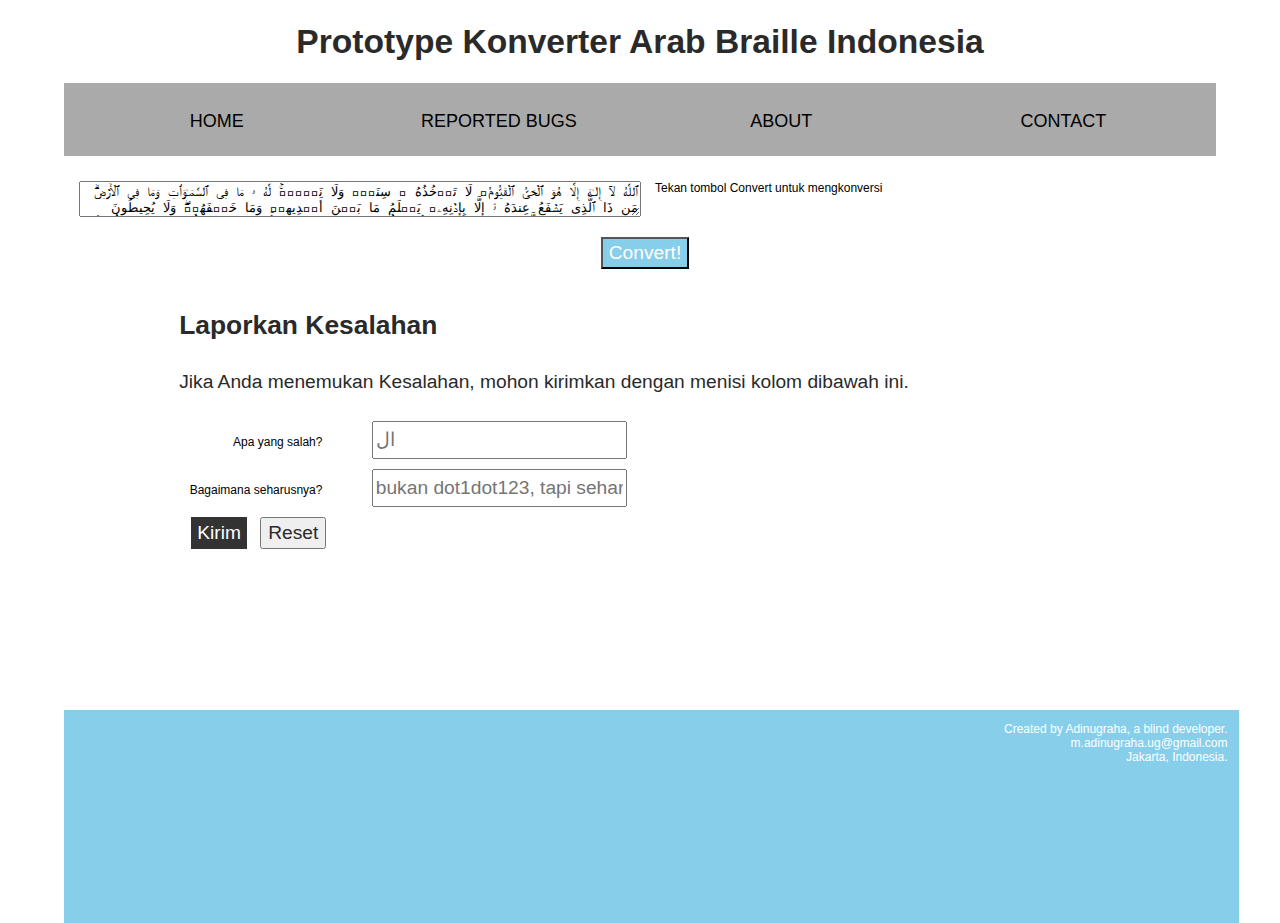
<file: index.html>
<!DOCTYPE html>
<html lang="en">

<head>
	<meta charset="UTF-8">
	<meta name="viewport" content="width=device-width, initial-scale=1.0">
	<meta http-equiv="X-UA-Compatible" content="ie=edge">
	<title>Konverter Arab Braille Indonesia</title>
	<link rel="stylesheet" href="style.css">
</head>

<body>
	<div id="container">
		<header>
			<h1>Prototype Konverter Arab Braille Indonesia</h1>
		</header>
		<nav>
			<ul>
				<li><a href="index.html">Home</a></li>
				<li><a href="bugs.html">Reported Bugs</a></li>
				<li><a href="about.html">About</a></li>
				<li><a href="Contact.html">Contact</a></li>
			</ul>
		</nav>
		<main>
			<div class="container-home">
				<div class="arab">
					<textarea id="text-input" placeholder="Masukkan teks Arab di sini"></textarea>
				</div>
				<div class="button">
					<input id="convert-button" type="button" value="Convert!">
				</div>
				<div class="braille" id="braille" tabindex="0">Tekan tombol Convert untuk mengkonversi</div>
			</div>
			<div class="bugs-form">
				<h3>Laporkan Kesalahan</h3>
				<p>Jika Anda menemukan Kesalahan, mohon kirimkan dengan menisi kolom dibawah ini.</p>
				<form id="bug" action="/api/bugs" method="POST">
					<div>
						<label for="error">Apa yang salah?</label>
						<input type="text" id="error" placeholder="ال" name="error">
					</div>
					<div>
						<label for="comment">Bagaimana seharusnya?</label>
						<input type="text" id="comment" placeholder="bukan dot1dot123, tapi seharusnya dot1236" name="comment">
					</div>
					<input type="submit" id="sendBtn" value="Kirim">
					<input type="reset" value="Reset">
				</form>
			</div>
		</main>
		<footer>
			<div>Created by Adinugraha, a blind developer.</div>
			<div>m.adinugraha.ug@gmail.com</div>
			<div>Jakarta, Indonesia.</div>
		</footer>
	</div>
</body>
<script src="arToBraille.js"></script>

</html>
</file>
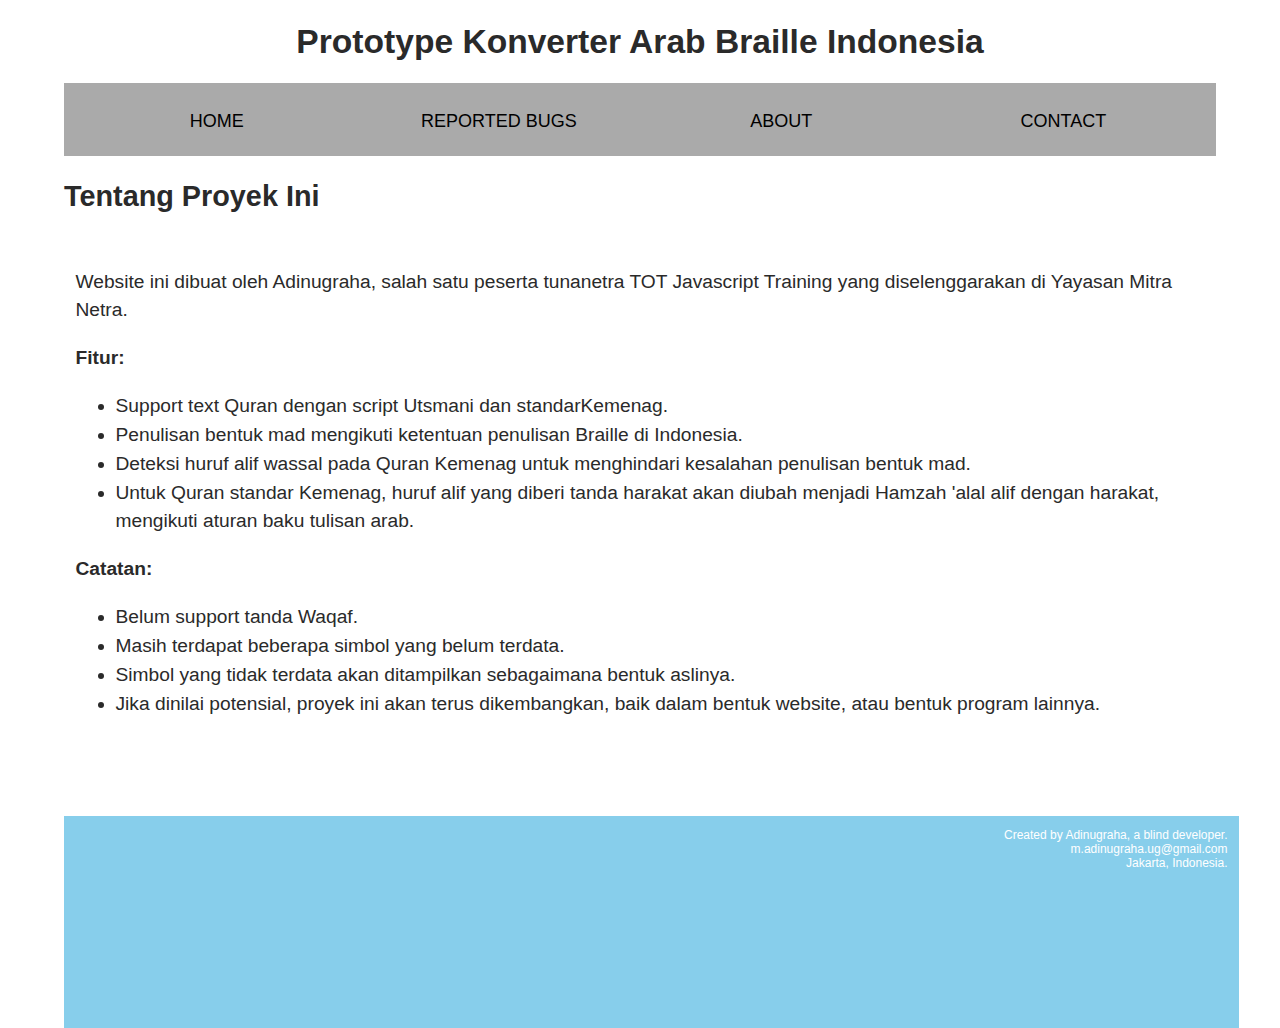
<file: about.html>
<!DOCTYPE html>
<html lang="en">

<head>
  <meta charset="UTF-8">
  <meta name="viewport" content="width=device-width, initial-scale=1.0">
  <meta http-equiv="X-UA-Compatible" content="ie=edge">
  <title>Konverter Arab Braille Indonesia</title>
  <link rel="stylesheet" href="style.css">
</head>

<body>
  <div id="container">
    <header>
      <h1>Prototype Konverter Arab Braille Indonesia</h1>
    </header>
    <nav>
      <ul>
        <li><a href="index.html">Home</a></li>
        <li><a href="bugs.html">Reported Bugs</a></li>
        <li><a href="about.html">About</a></li>
        <li><a href="Contact.html">Contact</a></li>
      </ul>
    </nav>
    <main>
      <h2>Tentang Proyek Ini</h2>
      <article>
        <p>Website ini dibuat oleh Adinugraha, salah satu peserta tunanetra TOT Javascript Training yang diselenggarakan
          di Yayasan Mitra Netra.</p>
        <p>
          <strong>Fitur: </strong>
          <ul>
            <li>Support text Quran dengan script Utsmani dan standarKemenag.</li>
            <li>Penulisan bentuk mad mengikuti ketentuan penulisan Braille di Indonesia.</li>
            <li>Deteksi huruf alif wassal pada Quran Kemenag untuk menghindari kesalahan penulisan bentuk mad.</li>
            <li>Untuk Quran standar Kemenag, huruf alif yang diberi tanda harakat akan diubah menjadi Hamzah 'alal alif
              dengan harakat, mengikuti aturan baku tulisan arab. </li>
          </ul>
        </p>
        <p>
          <strong>Catatan: </strong>
          <ul>
            <li>Belum support tanda Waqaf.</li>
            <li>Masih terdapat beberapa simbol yang belum terdata.</li>
            <li>Simbol yang tidak terdata akan ditampilkan sebagaimana bentuk aslinya.</li>
            <li>Jika dinilai potensial, proyek ini akan terus dikembangkan, baik dalam bentuk website, atau bentuk
              program lainnya.</li>
          </ul>
        </p>
      </article>
    </main>
    <footer>
      <div>Created by Adinugraha, a blind developer.</div>
      <div>m.adinugraha.ug@gmail.com</div>
      <div>Jakarta, Indonesia.</div>
    </footer>
  </div>
</body>
<script src="arToBraille.js"></script>

</html>
</file>
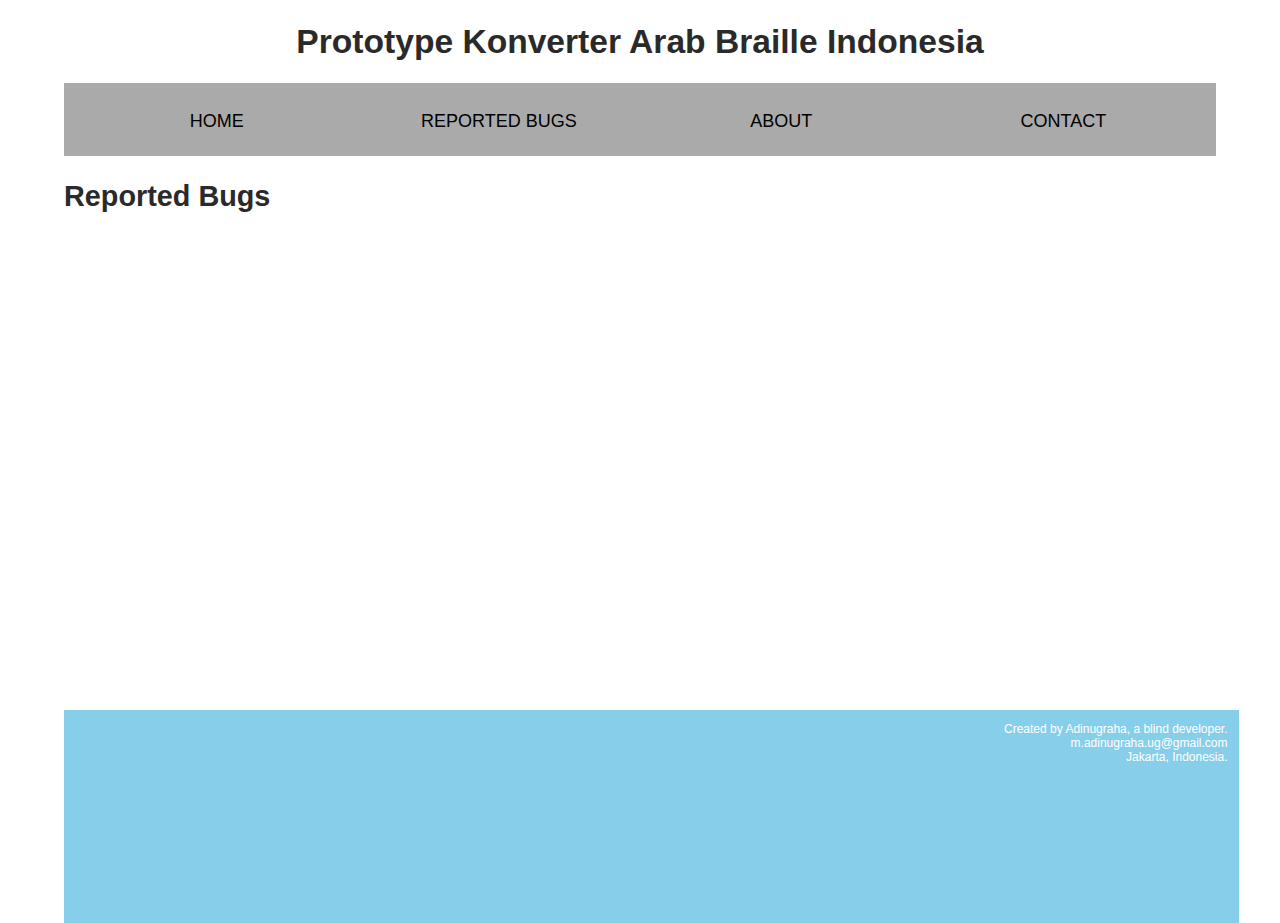
<file: bugs.html>
<!DOCTYPE html>
<html lang="en">

<head>
  <meta charset="UTF-8">
  <meta name="viewport" content="width=device-width, initial-scale=1.0">
  <meta http-equiv="X-UA-Compatible" content="ie=edge">
  <title>Konverter Arab Braille Indonesia</title>
  <link rel="stylesheet" href="style.css">
</head>

<body>
  <div id="container">
    <header>
      <h1>Prototype Konverter Arab Braille Indonesia</h1>
    </header>
    <nav>
      <ul>
        <li><a href="index.html">Home</a></li>
        <li><a href="bugs.html">Reported Bugs</a></li>
        <li><a href="about.html">About</a></li>
        <li><a href="Contact.html">Contact</a></li>
      </ul>
    </nav>
    <main>
      <h2>Reported Bugs</h2>
      <!-- akan ditampilkan table dari database dengan javascript -->
    </main>
    <footer>
      <div>Created by Adinugraha, a blind developer.</div>
      <div>m.adinugraha.ug@gmail.com</div>
      <div>Jakarta, Indonesia.</div>
    </footer>
  </div>
</body>
<script src="arToBraille.js"></script>

</html>
</file>
<file: style.css>
/* General setup */

html,
body {
  margin: 0;
  padding: 0;
}

html {
  font-family: Helvetica, Arial, sans-serif;
  font-size: 12px;
}

body {
  width: 90%;
  margin: 0 auto;
}

/* typography */

h1,
h2,
h3 {
  color: #2a2a2a;
}

p,
input,
li {
  color: #2a2a2a;
}

h1 {
  font-size: 2.8rem;
  text-align: center;
}

h2 {
  font-size: 2.4rem;
  /* text-align: center; */
}

h3 {
  font-size: 2.2rem;
}

p,
li {
  font-size: 1.6rem;
  line-height: 1.5;
}

/* header layout */

nav,
article,
aside,
footer {
  background-color: white;
  padding: 1%;
}

nav {
  height: 50px;
  background-color: #aaa;
  display: flex;
  margin-bottom: 10px;
}

nav ul {
  padding: 0;
  list-style-type: none;
  flex: 2;
  display: flex;
}

nav li {
  display: inline;
  text-align: center;
  flex: 1;
}

nav a {
  display: inline-block;
  font-size: 1.5rem;
  text-transform: uppercase;
  text-decoration: none;
  color: black;
  white-space: nowrap;
}

nav form {
  flex: 1;
  display: flex;
  align-items: center;
  height: 100%;
  padding: 0 2em;
}

input {
  font-size: 1.6rem;
  height: 32px;
}

input[type='search'] {
  flex: 3;
}

input[type='submit'] {
  flex: 1;
  margin-left: 1rem;
  background: #333;
  border: 0;
  color: white;
}

/* main layout */

#container {
  min-height: 100vh;
  position: relative;
}

main {
  /* display: flex; */
  padding-bottom: 31vmin;
}

.container-home {
  display: flex;
  flex-wrap: wrap;
  padding: 5px;
  width: 100%;
}

.arab {
  display: flex;
  flex-direction: column;
  justify-items: center;
  flex: 1 0 46%;
  margin: 10px;
}

.arab label {
  margin-bottom: 5px;
}

.arab textarea {
  height: 100%;
  width: 100%;
  text-align: right;
  overflow-y: auto;
}

.braille {
  flex: 1 0 46%;
  order: 2;
  margin: 10px;
  max-width: 100%;
}

.button {
  display: flex;
  align-items: center;
  justify-content: center;
  margin: 5px;
  flex-basis: 100%;
  order: 3;
}

.button input {
  align-self: center;
  background-color: skyblue;
  color: white;
}

.bugs-form {
  display: block;
  width: 80%;
  margin: 0 auto;
}

.bugs-form label,
input {
  display: inline-block;
  margin: 5px;
}

.bugs-form label {
  width: 15%;
  text-align: right;
  padding-right: 3em;
}
article {
  flex: 4;
}
/*
aside {
  flex: 1;
  margin-left: 10px;
  background-color: #aaa;
}

aside li {
  padding-bottom: 10px;
}
*/
footer {
  height: 21vmin;
  position: absolute;
  bottom: 0px;
  width: 100%;
  background-color: skyblue;
  color: white;
  text-align: right;
}

@media only screen and (max-width: 480px) {
  .container-home {
    display: block;
    height: 50vh;
  }
  .arab textarea {
    width: 100%;
  }
}
</file>
